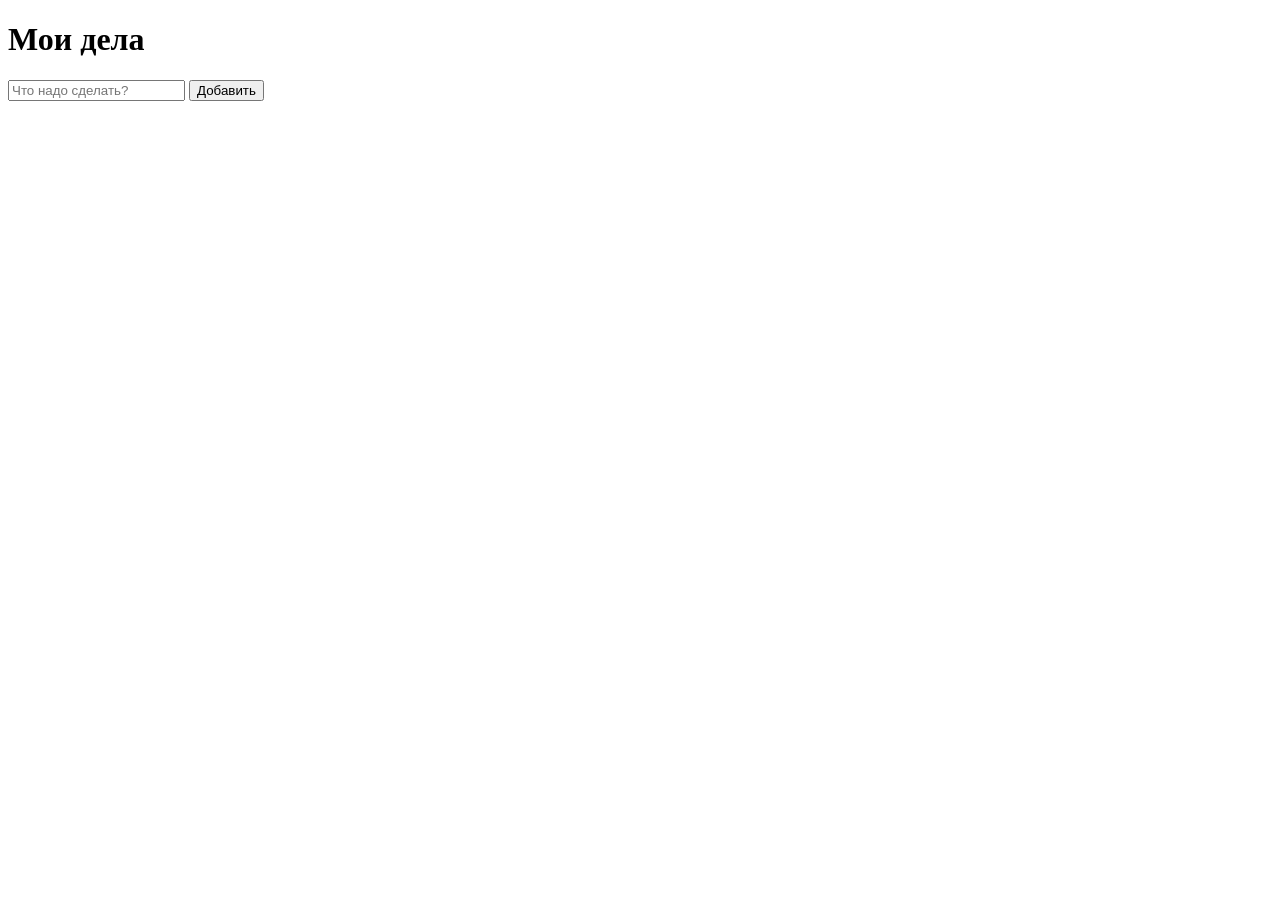
<file: index.html>
<!DOCTYPE html>
<html lang="ru">

<head>
    <meta charset="UTF-8">
    <meta name="viewport" content="width=device-width, initial-scale=1.0">
    <title>Мои деловые дела</title>
    <style>
        ul {
            list-style-type: none;
        }
    </style>
</head>

<body>
    <div>
        <h1>Мои дела</h1>
        <input id="tsk-inp" type="text" placeholder="Что надо сделать?" />
        <button id="add-btn">Добавить</button>
        <ul id="tsk-lst">
        </ul>
    </div>

    <script src="js/index.js"></script>
</body>

</html>
</file>
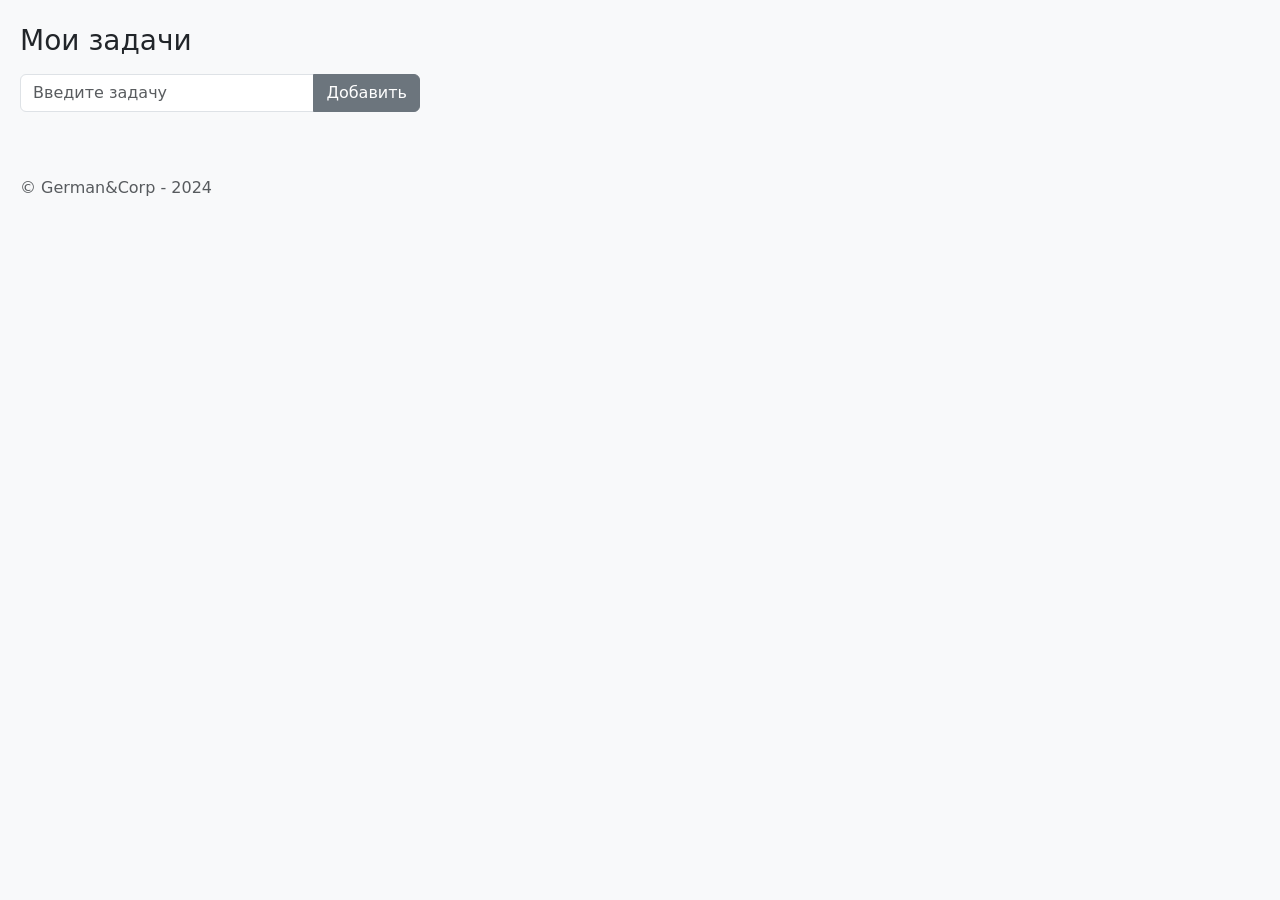
<file: index_b.html>
<!doctype html>
<html lang="ru" data-bs-theme="auto">

<head>
    <script src="js/color-modes.js"></script>

    <meta charset="utf-8">
    <meta name="viewport" content="width=device-width, initial-scale=1">
    <title>Мои деловые дела</title>

    <link href="https://cdn.jsdelivr.net/npm/bootstrap@5.3.3/dist/css/bootstrap.min.css" rel="stylesheet"
        integrity="sha384-QWTKZyjpPEjISv5WaRU9OFeRpok6YctnYmDr5pNlyT2bRjXh0JMhjY6hW+ALEwIH" crossorigin="anonymous">

    <link href="css/todo-list.css" rel="stylesheet">
</head>

<body class="py-4 bg-body-tertiary">
    <main class="page-main">
            <h1 class="h3 mb-3 fw-normal">Мои задачи</h1>
            <div class="input-group mb-3">
                <input type="text" class="form-control" placeholder="Введите задачу" aria-label="Введите задачу" aria-describedby="button-addon2" id="tsk-inp">
                <button class="btn btn-secondary" type="button" id="add-btn">Добавить</button>
            </div>
            <ul class="list-group" id="tsk-lst">
              </ul>
            <p class="mt-5 mb-3 text-body-secondary">&copy; German&Corp - 2024</p>


    </main>
    <script src="https://cdn.jsdelivr.net/npm/bootstrap@5.3.3/dist/js/bootstrap.bundle.min.js"
        integrity="sha384-YvpcrYf0tY3lHB60NNkmXc5s9fDVZLESaAA55NDzOxhy9GkcIdslK1eN7N6jIeHz"
        crossorigin="anonymous"></script>
        <script src="js/index.js"></script>
</body>

</html>
</file>
<file: css/todo-list.css>
html,
body {
  height: 100%;
}

ul {
  list-style-type: none;
}

.page-main {
  width: 100%;
  max-width: 400px;
  margin-left: 20px;
}

@media ( max-width: 450px){
  .page-main {
    margin-left: auto;
  }
}
</file>
